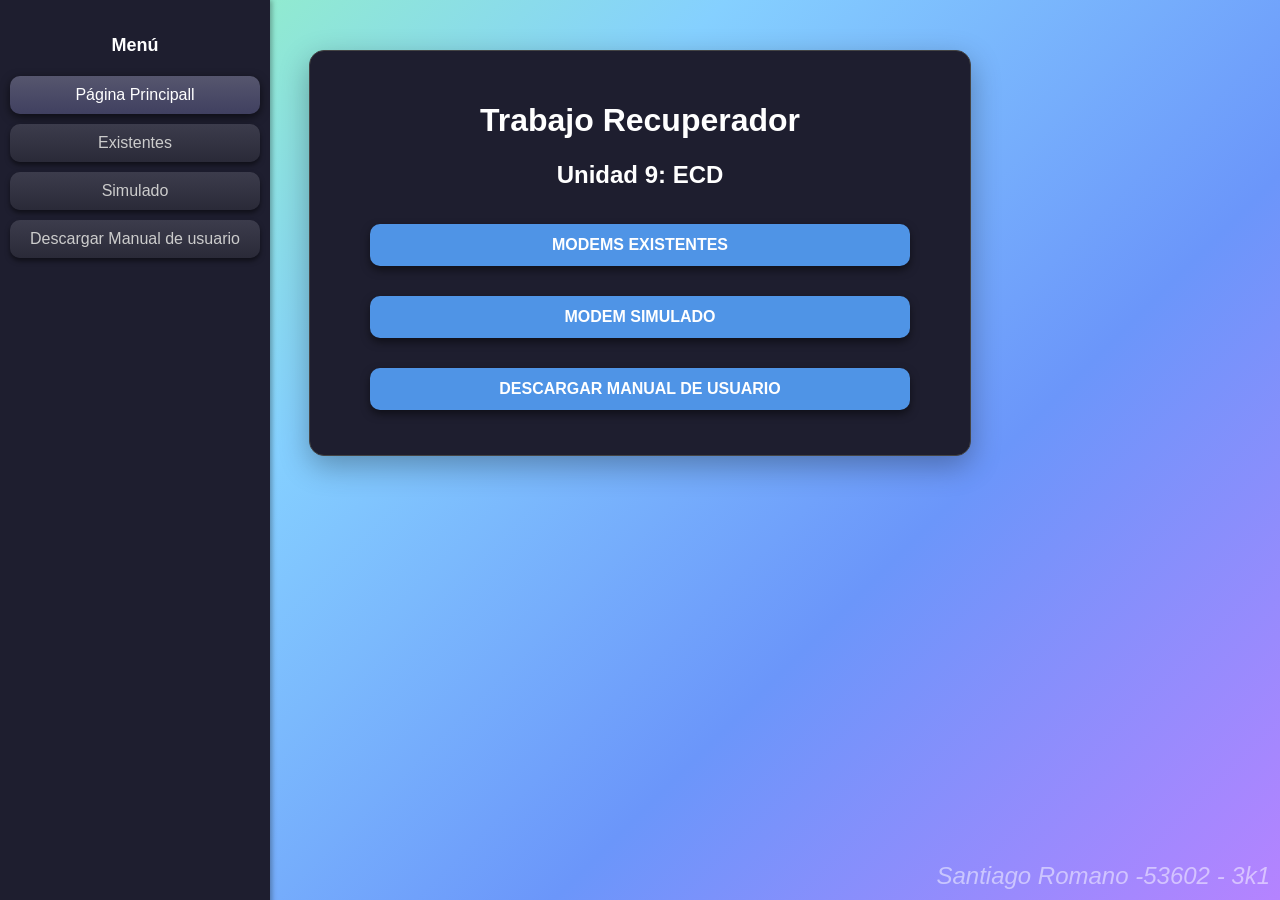
<file: index.html>
<!DOCTYPE html>
<html lang="es">
<head>
    <meta charset="UTF-8">
    <meta name="viewport" content="width=device-width, initial-scale=1.0">
    <title>Menú Principal</title>
    <link rel="stylesheet" href="styles.css">
</head>
<body>
    <div class="navbar">
        <h2>Menú</h2>
        <ul>
            <li><a href="menu.html" class="active">Página Principall</a></li>
            <li><a href="simulador.html">Existentes</a></li>
            <li><a href="modem.html">Simulado</a></li>
            <li><a href="https://drive.google.com/uc?export=download&id=1VsXW3t7K-yoeLMwxcbK_b06VMHxMDQ4E">Descargar Manual de usuario</a></li>
        </ul>
    </div>
    <div class="container">
        <h1>Trabajo Recuperador</h1>
        <h2>Unidad 9: ECD</h2>
        <div class="buttons">
            <a href="simulador.html"><button>Modems Existentes</button></a>
            <a href="modem.html"><button>Modem simulado</button></a>
            <a href="https://drive.google.com/uc?export=download&id=1VsXW3t7K-yoeLMwxcbK_b06VMHxMDQ4E"><button>Descargar Manual de usuario</button></a>
        </div>
    </div>
    <label class="signature">Santiago Romano -53602 - 3k1</label>
</body>
</html>
</file>
<file: styles.css>
/* Fondo general de la página */
body {
    font-family: Arial, sans-serif;
    background: linear-gradient(
        135deg,
        #98fab4, /* Verde pastel */
        #85d0ff, /* Celeste pastel */
        #6b96fa, /* Azul pastel */
        #b583ff  /* Morado pastel */
    );
    background-attachment: fixed;
    background-size: 100% 100%; 
    color: #e1e1e1;
    margin: 0;
    padding: 0;
    display: flex;
    flex-direction: column;
    min-height: 100vh;
}

/* Estilo para contenedores */
.container, form, .main-content {
    max-width: 600px;
    margin: 50px auto;
    padding: 30px;
    background-color: #1e1e2f;
    color: #ffffff;
    border-radius: 15px; 
    box-shadow: 0px 10px 30px rgba(0, 0, 0, 0.3); 
    text-align: center;
    border: 1px solid #444; 
}

.navbar {
    width: 250px;
    background-color: #1e1e2f; 
    padding: 20px 10px;
    height: 100vh;
    position: fixed;
    display: flex;
    flex-direction: column;
    justify-content: flex-start;
    box-shadow: 2px 0 5px rgba(0, 0, 0, 0.3);
}

.navbar h2 {
    color: #fff;
    text-align: center;
    font-size: 18px;
    margin-bottom: 20px;
}

.navbar ul {
    list-style: none;
    padding: 0;
    margin: 0;
}

.navbar ul li {
    margin-bottom: 10px;
}

.navbar ul li a {
    text-decoration: none;
    color: #ccc;
    display: block;
    padding: 10px 15px;
    border-radius: 10px;
    background: linear-gradient(to bottom, #3c3c4c, #2a2a38);
    text-align: center;
    transition: all 0.3s ease;
    box-shadow: 0px 3px 5px rgba(0, 0, 0, 0.5);
}

.navbar ul li a:hover,
.navbar ul li a.active {
    background: linear-gradient(to bottom, #56566e, #404060);
    color: #fff;
    box-shadow: 0px 3px 10px rgba(0, 0, 0, 0.6);
}

/* Inputs y selects */
input, select, button {
    width: 90%;
    padding: 12px;
    margin: 15px 0;
    border: none;
    border-radius: 10px;
    background-color: #444;
    color: #fff;
    font-size: 16px;
    outline: none;
    box-shadow: inset 0px -2px 5px rgba(0, 0, 0, 0.5);
    transition: all 0.3s ease;
}

input:focus, select:focus {
    background-color: #555;
    box-shadow: inset 0px -2px 10px rgba(0, 0, 0, 0.7);
}

button {
    background-color: #4f94e6;
    cursor: pointer;
    text-transform: uppercase;
    font-weight: bold;
    box-shadow: 0px 4px 8px rgba(0, 0, 0, 0.5);
    transition: all 0.3s ease;
}

button:hover {
    background-color: #3b72b3;
    box-shadow: 0px 6px 12px rgba(0, 0, 0, 0.7);
}

.chart {
    margin-top: 20px;
    border: 1px solid #444;
    background-color: #2a2a38;
    border-radius: 10px;
    padding: 20px;
}

.main-content {
    margin-left: 250px; 
    flex: 1;
    padding: 20px;
    display: flex;
    flex-direction: column;
    align-items: center;
    justify-content: center;
}

.results {
    margin-top: 20px;
    padding: 20px;
    border-radius: 12px;
    background-color: #252535;
    color: #ffffff;
    box-shadow: 0px 5px 15px rgba(0, 0, 0, 0.2);
    border: 2px solid #444; 
    text-align: left;
}

.results h3 {
    margin: 0 0 10px;
    font-weight: bold;
    color: #cdd6f4;
}

.results p {
    margin: 5px 0;
    color: #a6adc8;
    font-size: 1.1em;
}
.signature {
    position: fixed; 
    bottom: 10px;
    right: 10px; 
    font-size: 1.5rem; 
    font-style: italic; 
    color: rgba(255, 255, 255, 0.5); 
    z-index: 100; 
    pointer-events: none; 
}
</file>
